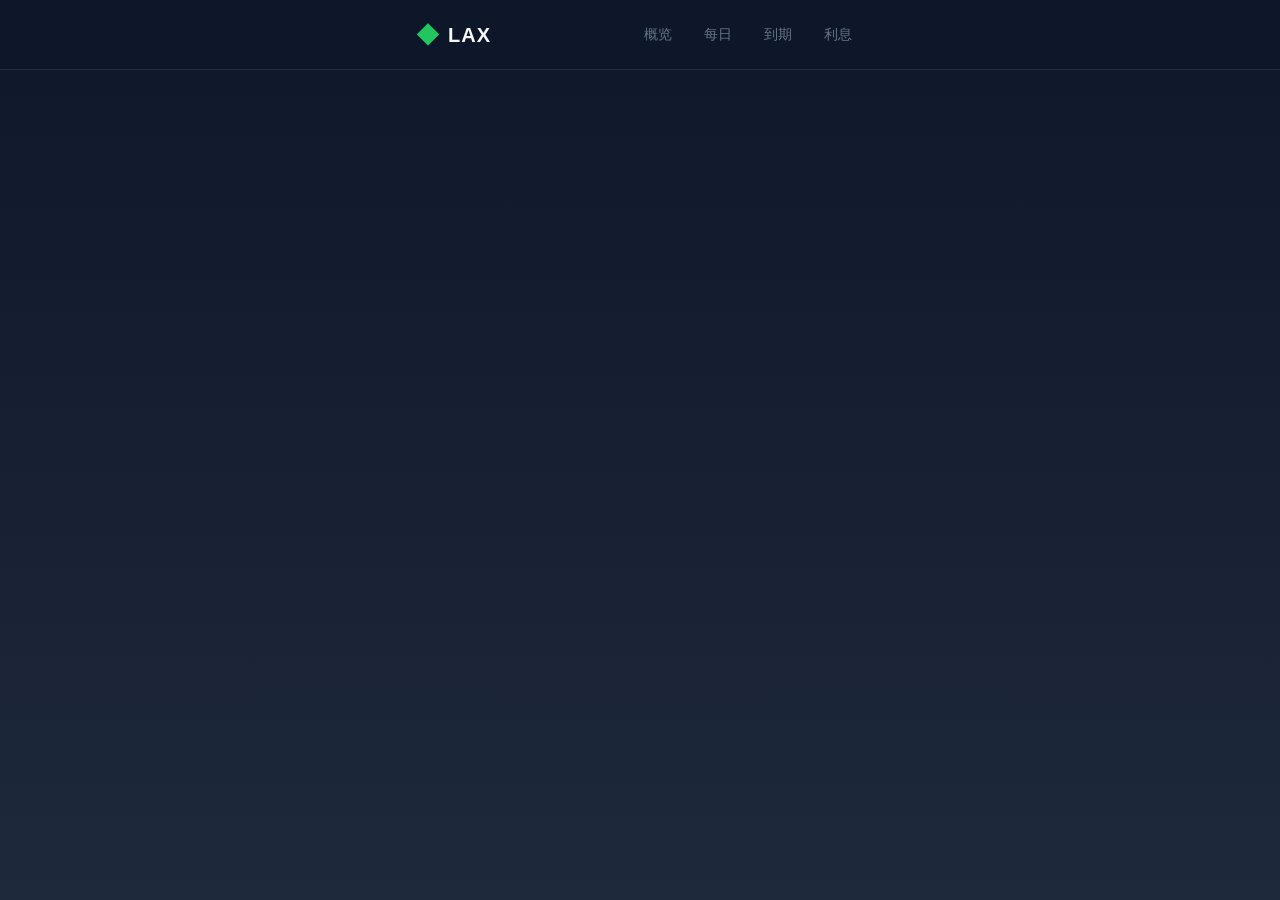
<file: index.html>
<!DOCTYPE html>
<html lang="zh-CN">
  <head>
    <meta charset="UTF-8" />
    <link rel="icon" type="image/svg+xml" href="/favicon.svg" />
    <meta name="viewport" content="width=device-width, initial-scale=1.0" />
    <meta name="description" content="LAX DeFi 质押系统数据展示" />
    <title>LAX Staking Stats</title>
    <script type="module" crossorigin src="/assets/index-C0vBQ8Qa.js"></script>
    <link rel="stylesheet" crossorigin href="/assets/index-CrUmlsEM.css">
  </head>
  <body>
    <div id="app"></div>
  </body>
</html>
</file>
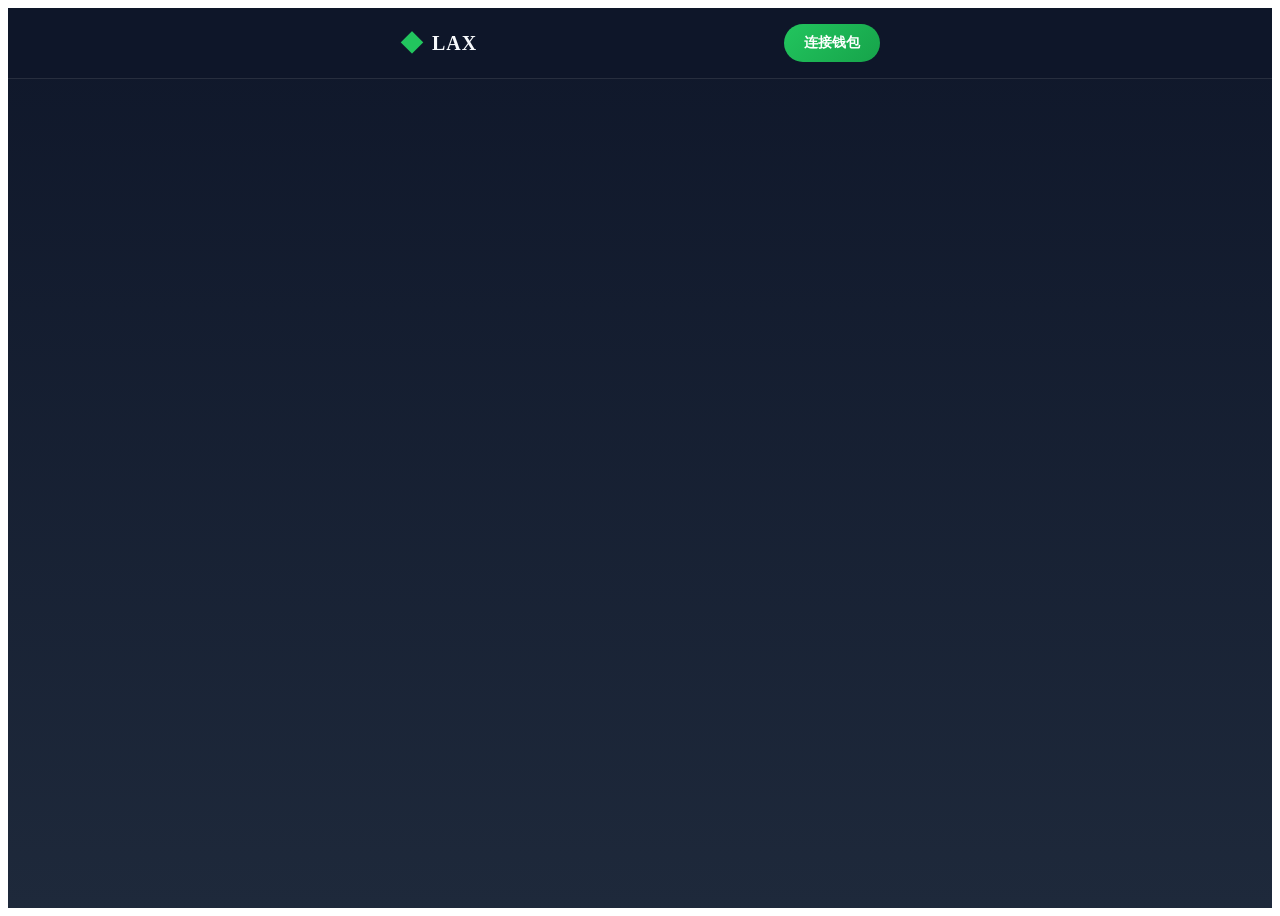
<file: user/index.html>
<!DOCTYPE html>
<html lang="zh-CN">
  <head>
    <meta charset="UTF-8" />
    <link rel="icon" type="image/svg+xml" href="/favicon.svg" />
    <meta name="viewport" content="width=device-width, initial-scale=1.0" />
    <meta name="description" content="LAX DeFi 质押管理系统" />
    <title>LAX 质押管理</title>
    <script type="module" crossorigin src="/user/assets/index-gQutL6Ah.js"></script>
    <link rel="stylesheet" crossorigin href="/user/assets/index-ByQsSvBG.css">
  </head>
  <body>
    <div id="app"></div>
  </body>
</html>
</file>
<file: assets/index-CrUmlsEM.css>
.app[data-v-3dce0456]{min-height:100vh;display:flex;flex-direction:column;background:linear-gradient(180deg,#0f172a,#1e293b);color:#f8fafc}.header[data-v-3dce0456]{position:sticky;top:0;z-index:100;background:#0f172ae6;-webkit-backdrop-filter:blur(12px);backdrop-filter:blur(12px);border-bottom:1px solid rgba(255,255,255,.1)}.header-content[data-v-3dce0456]{max-width:480px;margin:0 auto;padding:1rem;display:flex;justify-content:space-between;align-items:center}.logo[data-v-3dce0456]{display:flex;align-items:center;gap:.5rem}.logo-icon[data-v-3dce0456]{font-size:1.5rem;color:#22c55e}.logo-text[data-v-3dce0456]{font-size:1.25rem;font-weight:700;letter-spacing:.05em}.header-nav[data-v-3dce0456]{display:flex;gap:.5rem}.header-link[data-v-3dce0456]{padding:.5rem .75rem;font-size:.875rem;color:#64748b;text-decoration:none;border-radius:.5rem;transition:all .2s}.header-link[data-v-3dce0456]:hover{color:#94a3b8;background:#ffffff0d}.header-link.active[data-v-3dce0456]{color:#22c55e;background:#22c55e1a;font-weight:500}.main[data-v-3dce0456]{flex:1;max-width:480px;margin:0 auto;width:100%;padding:1rem}*,:before,:after{--tw-border-spacing-x: 0;--tw-border-spacing-y: 0;--tw-translate-x: 0;--tw-translate-y: 0;--tw-rotate: 0;--tw-skew-x: 0;--tw-skew-y: 0;--tw-scale-x: 1;--tw-scale-y: 1;--tw-pan-x: ;--tw-pan-y: ;--tw-pinch-zoom: ;--tw-scroll-snap-strictness: proximity;--tw-gradient-from-position: ;--tw-gradient-via-position: ;--tw-gradient-to-position: ;--tw-ordinal: ;--tw-slashed-zero: ;--tw-numeric-figure: ;--tw-numeric-spacing: ;--tw-numeric-fraction: ;--tw-ring-inset: ;--tw-ring-offset-width: 0px;--tw-ring-offset-color: #fff;--tw-ring-color: rgb(59 130 246 / .5);--tw-ring-offset-shadow: 0 0 #0000;--tw-ring-shadow: 0 0 #0000;--tw-shadow: 0 0 #0000;--tw-shadow-colored: 0 0 #0000;--tw-blur: ;--tw-brightness: ;--tw-contrast: ;--tw-grayscale: ;--tw-hue-rotate: ;--tw-invert: ;--tw-saturate: ;--tw-sepia: ;--tw-drop-shadow: ;--tw-backdrop-blur: ;--tw-backdrop-brightness: ;--tw-backdrop-contrast: ;--tw-backdrop-grayscale: ;--tw-backdrop-hue-rotate: ;--tw-backdrop-invert: ;--tw-backdrop-opacity: ;--tw-backdrop-saturate: ;--tw-backdrop-sepia: ;--tw-contain-size: ;--tw-contain-layout: ;--tw-contain-paint: ;--tw-contain-style: }::backdrop{--tw-border-spacing-x: 0;--tw-border-spacing-y: 0;--tw-translate-x: 0;--tw-translate-y: 0;--tw-rotate: 0;--tw-skew-x: 0;--tw-skew-y: 0;--tw-scale-x: 1;--tw-scale-y: 1;--tw-pan-x: ;--tw-pan-y: ;--tw-pinch-zoom: ;--tw-scroll-snap-strictness: proximity;--tw-gradient-from-position: ;--tw-gradient-via-position: ;--tw-gradient-to-position: ;--tw-ordinal: ;--tw-slashed-zero: ;--tw-numeric-figure: ;--tw-numeric-spacing: ;--tw-numeric-fraction: ;--tw-ring-inset: ;--tw-ring-offset-width: 0px;--tw-ring-offset-color: #fff;--tw-ring-color: rgb(59 130 246 / .5);--tw-ring-offset-shadow: 0 0 #0000;--tw-ring-shadow: 0 0 #0000;--tw-shadow: 0 0 #0000;--tw-shadow-colored: 0 0 #0000;--tw-blur: ;--tw-brightness: ;--tw-contrast: ;--tw-grayscale: ;--tw-hue-rotate: ;--tw-invert: ;--tw-saturate: ;--tw-sepia: ;--tw-drop-shadow: ;--tw-backdrop-blur: ;--tw-backdrop-brightness: ;--tw-backdrop-contrast: ;--tw-backdrop-grayscale: ;--tw-backdrop-hue-rotate: ;--tw-backdrop-invert: ;--tw-backdrop-opacity: ;--tw-backdrop-saturate: ;--tw-backdrop-sepia: ;--tw-contain-size: ;--tw-contain-layout: ;--tw-contain-paint: ;--tw-contain-style: }*,:before,:after{box-sizing:border-box;border-width:0;border-style:solid;border-color:#e5e7eb}:before,:after{--tw-content: ""}html,:host{line-height:1.5;-webkit-text-size-adjust:100%;-moz-tab-size:4;-o-tab-size:4;tab-size:4;font-family:ui-sans-serif,system-ui,sans-serif,"Apple Color Emoji","Segoe UI Emoji",Segoe UI Symbol,"Noto Color Emoji";font-feature-settings:normal;font-variation-settings:normal;-webkit-tap-highlight-color:transparent}body{margin:0;line-height:inherit}hr{height:0;color:inherit;border-top-width:1px}abbr:where([title]){-webkit-text-decoration:underline dotted;text-decoration:underline dotted}h1,h2,h3,h4,h5,h6{font-size:inherit;font-weight:inherit}a{color:inherit;text-decoration:inherit}b,strong{font-weight:bolder}code,kbd,samp,pre{font-family:ui-monospace,SFMono-Regular,Menlo,Monaco,Consolas,Liberation Mono,Courier New,monospace;font-feature-settings:normal;font-variation-settings:normal;font-size:1em}small{font-size:80%}sub,sup{font-size:75%;line-height:0;position:relative;vertical-align:baseline}sub{bottom:-.25em}sup{top:-.5em}table{text-indent:0;border-color:inherit;border-collapse:collapse}button,input,optgroup,select,textarea{font-family:inherit;font-feature-settings:inherit;font-variation-settings:inherit;font-size:100%;font-weight:inherit;line-height:inherit;letter-spacing:inherit;color:inherit;margin:0;padding:0}button,select{text-transform:none}button,input:where([type=button]),input:where([type=reset]),input:where([type=submit]){-webkit-appearance:button;background-color:transparent;background-image:none}:-moz-focusring{outline:auto}:-moz-ui-invalid{box-shadow:none}progress{vertical-align:baseline}::-webkit-inner-spin-button,::-webkit-outer-spin-button{height:auto}[type=search]{-webkit-appearance:textfield;outline-offset:-2px}::-webkit-search-decoration{-webkit-appearance:none}::-webkit-file-upload-button{-webkit-appearance:button;font:inherit}summary{display:list-item}blockquote,dl,dd,h1,h2,h3,h4,h5,h6,hr,figure,p,pre{margin:0}fieldset{margin:0;padding:0}legend{padding:0}ol,ul,menu{list-style:none;margin:0;padding:0}dialog{padding:0}textarea{resize:vertical}input::-moz-placeholder,textarea::-moz-placeholder{opacity:1;color:#9ca3af}input::placeholder,textarea::placeholder{opacity:1;color:#9ca3af}button,[role=button]{cursor:pointer}:disabled{cursor:default}img,svg,video,canvas,audio,iframe,embed,object{display:block;vertical-align:middle}img,video{max-width:100%;height:auto}[hidden]:where(:not([hidden=until-found])){display:none}.sticky{position:sticky}.block{display:block}.flex{display:flex}.grid{display:grid}.hidden{display:none}.transform{transform:translate(var(--tw-translate-x),var(--tw-translate-y)) rotate(var(--tw-rotate)) skew(var(--tw-skew-x)) skewY(var(--tw-skew-y)) scaleX(var(--tw-scale-x)) scaleY(var(--tw-scale-y))}.flex-wrap{flex-wrap:wrap}.border{border-width:1px}.text-lg{font-size:1.125rem;line-height:1.75rem}.text-warning{--tw-text-opacity: 1;color:rgb(249 115 22 / var(--tw-text-opacity, 1))}.outline{outline-style:solid}.blur{--tw-blur: blur(8px);filter:var(--tw-blur) var(--tw-brightness) var(--tw-contrast) var(--tw-grayscale) var(--tw-hue-rotate) var(--tw-invert) var(--tw-saturate) var(--tw-sepia) var(--tw-drop-shadow)}.backdrop-filter{-webkit-backdrop-filter:var(--tw-backdrop-blur) var(--tw-backdrop-brightness) var(--tw-backdrop-contrast) var(--tw-backdrop-grayscale) var(--tw-backdrop-hue-rotate) var(--tw-backdrop-invert) var(--tw-backdrop-opacity) var(--tw-backdrop-saturate) var(--tw-backdrop-sepia);backdrop-filter:var(--tw-backdrop-blur) var(--tw-backdrop-brightness) var(--tw-backdrop-contrast) var(--tw-backdrop-grayscale) var(--tw-backdrop-hue-rotate) var(--tw-backdrop-invert) var(--tw-backdrop-opacity) var(--tw-backdrop-saturate) var(--tw-backdrop-sepia)}.transition{transition-property:color,background-color,border-color,text-decoration-color,fill,stroke,opacity,box-shadow,transform,filter,backdrop-filter;transition-timing-function:cubic-bezier(.4,0,.2,1);transition-duration:.15s}:root{--gradient-primary: linear-gradient(135deg, #22c55e 0%, #16a34a 100%);--gradient-secondary: linear-gradient(135deg, #3b82f6 0%, #2563eb 100%);--gradient-hero: linear-gradient(180deg, #0f172a 0%, #1e293b 100%);--color-primary: #22c55e;--color-primary-dark: #16a34a;--color-primary-light: #4ade80;--color-accent: #3b82f6;--color-warning: #f59e0b;--color-danger: #ef4444;--color-bg: #0f172a;--color-bg-secondary: #1e293b;--color-surface: rgba(255, 255, 255, .05);--color-surface-hover: rgba(255, 255, 255, .08);--color-text: #f8fafc;--color-text-secondary: #94a3b8;--color-text-muted: #64748b;--color-border: rgba(255, 255, 255, .1);--color-border-light: rgba(255, 255, 255, .05);--shadow-card: 0 4px 20px rgba(0, 0, 0, .3);--shadow-glow: 0 0 30px rgba(34, 197, 94, .3)}*{box-sizing:border-box}body{margin:0;font-family:-apple-system,BlinkMacSystemFont,Segoe UI,Roboto,Helvetica Neue,Arial,sans-serif;background:var(--gradient-hero);color:var(--color-text);min-height:100vh;-webkit-font-smoothing:antialiased;-moz-osx-font-smoothing:grayscale}.container{max-width:480px;margin:0 auto;padding:0 1rem}.card{background:var(--color-surface);border:1px solid var(--color-border);border-radius:1rem;padding:1rem;transition:all .2s}.card:hover{background:var(--color-surface-hover)}.card-glass{background:#ffffff08;backdrop-filter:blur(12px);-webkit-backdrop-filter:blur(12px)}.btn{padding:.625rem 1.25rem;border-radius:.75rem;font-weight:500;font-size:.875rem;cursor:pointer;transition:all .2s;border:none;display:inline-flex;align-items:center;justify-content:center;gap:.5rem}.btn-primary{background:var(--gradient-primary);color:#fff}.btn-primary:hover{transform:translateY(-2px);box-shadow:var(--shadow-glow)}.btn-secondary{background:var(--color-surface);border:1px solid var(--color-border);color:var(--color-text-secondary)}.btn-secondary:hover{background:var(--color-surface-hover);color:var(--color-text)}.status-dot{width:8px;height:8px;border-radius:50%;display:inline-block}.status-dot.success{background:var(--color-primary);box-shadow:0 0 8px var(--color-primary);animation:pulse 2s infinite}.status-dot.warning{background:var(--color-warning);box-shadow:0 0 8px var(--color-warning)}.status-dot.danger{background:var(--color-danger);box-shadow:0 0 8px var(--color-danger);animation:pulse-danger 1s infinite}@keyframes pulse{0%,to{opacity:1}50%{opacity:.5}}@keyframes pulse-danger{0%,to{opacity:1;box-shadow:0 0 8px var(--color-danger)}50%{opacity:.7;box-shadow:0 0 15px var(--color-danger)}}.badge{padding:.25rem .75rem;border-radius:9999px;font-size:.75rem;font-weight:500}.badge-success{background:#22c55e33;color:var(--color-primary)}.badge-warning{background:#f59e0b33;color:var(--color-warning)}.badge-danger{background:#ef444433;color:var(--color-danger)}.badge-info{background:#3b82f633;color:var(--color-accent)}.grid{display:grid;gap:.75rem}.grid-cols-1{grid-template-columns:repeat(1,1fr)}.grid-cols-2{grid-template-columns:repeat(2,1fr)}.grid-cols-3{grid-template-columns:repeat(3,1fr)}.grid-cols-4{grid-template-columns:repeat(4,1fr)}@media (min-width: 640px){.sm\:grid-cols-2{grid-template-columns:repeat(2,1fr)}}@media (min-width: 768px){.md\:grid-cols-2{grid-template-columns:repeat(2,1fr)}.md\:grid-cols-3{grid-template-columns:repeat(3,1fr)}.md\:grid-cols-4{grid-template-columns:repeat(4,1fr)}}@media (min-width: 1024px){.lg\:grid-cols-3{grid-template-columns:repeat(3,1fr)}.lg\:grid-cols-4{grid-template-columns:repeat(4,1fr)}}.gap-2{gap:.5rem}.gap-3{gap:.75rem}.gap-4{gap:1rem}.gap-6{gap:1.5rem}.py-4{padding-top:1rem;padding-bottom:1rem}.py-6{padding-top:1.5rem;padding-bottom:1.5rem}.mt-2{margin-top:.5rem}.mt-4{margin-top:1rem}.mb-4{margin-bottom:1rem}.mb-6{margin-bottom:1.5rem}.text-center{text-align:center}.text-sm{font-size:.875rem}.text-xs{font-size:.75rem}.text-lg{font-size:1.125rem}.text-xl{font-size:1.25rem}.text-2xl{font-size:1.5rem}.font-medium{font-weight:500}.font-semibold{font-weight:600}.font-bold{font-weight:700}.text-primary{color:var(--color-primary)}.text-secondary{color:var(--color-text-secondary)}.text-muted{color:var(--color-text-muted)}.text-danger{color:var(--color-danger)}.text-warning{color:var(--color-warning)}.page-enter-active,.page-leave-active{transition:all .3s ease}.page-enter-from{opacity:0;transform:translateY(10px)}.page-leave-to{opacity:0;transform:translateY(-10px)}@keyframes float{0%,to{transform:translateY(0)}50%{transform:translateY(-10px)}}@keyframes spin{to{transform:rotate(360deg)}}@keyframes countUp{0%{opacity:0;transform:translateY(10px)}to{opacity:1;transform:translateY(0)}}.count-up{animation:countUp .5s ease-out forwards}.animate-float{animation:float 3s ease-in-out infinite}.progress-bar{width:100%;height:8px;background:#ffffff1a;border-radius:4px;overflow:hidden}.progress-fill{height:100%;border-radius:4px;transition:width .5s ease-out}.progress-fill.success{background:var(--gradient-primary)}.progress-fill.warning{background:linear-gradient(135deg,#f59e0b,#d97706)}.progress-fill.danger{background:linear-gradient(135deg,#ef4444,#dc2626)}.loading-spinner{width:40px;height:40px;border:3px solid rgba(34,197,94,.2);border-top-color:var(--color-primary);border-radius:50%;animation:spin 1s linear infinite}::-webkit-scrollbar{width:6px;height:6px}::-webkit-scrollbar-track{background:var(--color-bg-secondary)}::-webkit-scrollbar-thumb{background:var(--color-border);border-radius:3px}::-webkit-scrollbar-thumb:hover{background:#fff3}::-moz-selection{background:#22c55e4d;color:#fff}::selection{background:#22c55e4d;color:#fff}
</file>
<file: user/assets/index-ByQsSvBG.css>
.app[data-v-856f951c]{min-height:100vh;display:flex;flex-direction:column;background:linear-gradient(180deg,#0f172a,#1e293b);color:#f8fafc}.header[data-v-856f951c]{position:sticky;top:0;z-index:100;background:#0f172ae6;-webkit-backdrop-filter:blur(12px);backdrop-filter:blur(12px);border-bottom:1px solid rgba(255,255,255,.1)}.header-content[data-v-856f951c]{max-width:480px;margin:0 auto;padding:1rem;display:flex;justify-content:space-between;align-items:center}.logo[data-v-856f951c]{display:flex;align-items:center;gap:.5rem}.logo-icon[data-v-856f951c]{font-size:1.5rem;color:#22c55e}.logo-text[data-v-856f951c]{font-size:1.25rem;font-weight:700;letter-spacing:.05em}.btn-connect[data-v-856f951c]{padding:.625rem 1.25rem;background:linear-gradient(135deg,#22c55e,#16a34a);border:none;border-radius:9999px;color:#fff;font-weight:600;font-size:.875rem;cursor:pointer;transition:all .2s}.btn-connect[data-v-856f951c]:hover:not(:disabled){transform:scale(1.05);box-shadow:0 0 20px #22c55e66}.btn-connect[data-v-856f951c]:disabled{opacity:.7;cursor:not-allowed}.loading-dot[data-v-856f951c]{animation:pulse-856f951c 1s infinite}@keyframes pulse-856f951c{0%,to{opacity:1}50%{opacity:.5}}.wallet-info[data-v-856f951c]{display:flex;align-items:center;gap:.5rem;padding:.5rem 1rem;background:#ffffff1a;border-radius:9999px;cursor:pointer;transition:all .2s}.wallet-info[data-v-856f951c]:hover{background:#ffffff26}.wallet-dot[data-v-856f951c]{width:8px;height:8px;background:#22c55e;border-radius:50%;animation:pulse-856f951c 2s infinite}.wallet-address[data-v-856f951c]{font-family:monospace;font-size:.875rem;color:#94a3b8}.main[data-v-856f951c]{flex:1;max-width:480px;margin:0 auto;width:100%;padding:1rem 1rem 5rem}.bottom-nav[data-v-856f951c]{position:fixed;bottom:0;left:0;right:0;background:#0f172af2;-webkit-backdrop-filter:blur(12px);backdrop-filter:blur(12px);border-top:1px solid rgba(255,255,255,.1);display:flex;justify-content:space-around;padding:.75rem 0;padding-bottom:calc(.75rem + env(safe-area-inset-bottom,0))}.nav-item[data-v-856f951c]{display:flex;flex-direction:column;align-items:center;gap:.25rem;text-decoration:none;color:#64748b;transition:all .2s;padding:.25rem 1rem}.nav-item.active[data-v-856f951c]{color:#22c55e}.nav-icon[data-v-856f951c]{font-size:1.25rem}.nav-label[data-v-856f951c]{font-size:.75rem;font-weight:500}@tailwind base;@tailwind components;@tailwind utilities;body{@apply bg-gray-50 text-gray-800;}.card{@apply bg-white rounded-xl shadow-sm p-4;}.container{@apply max-w-7xl mx-auto px-4;}
</file>
